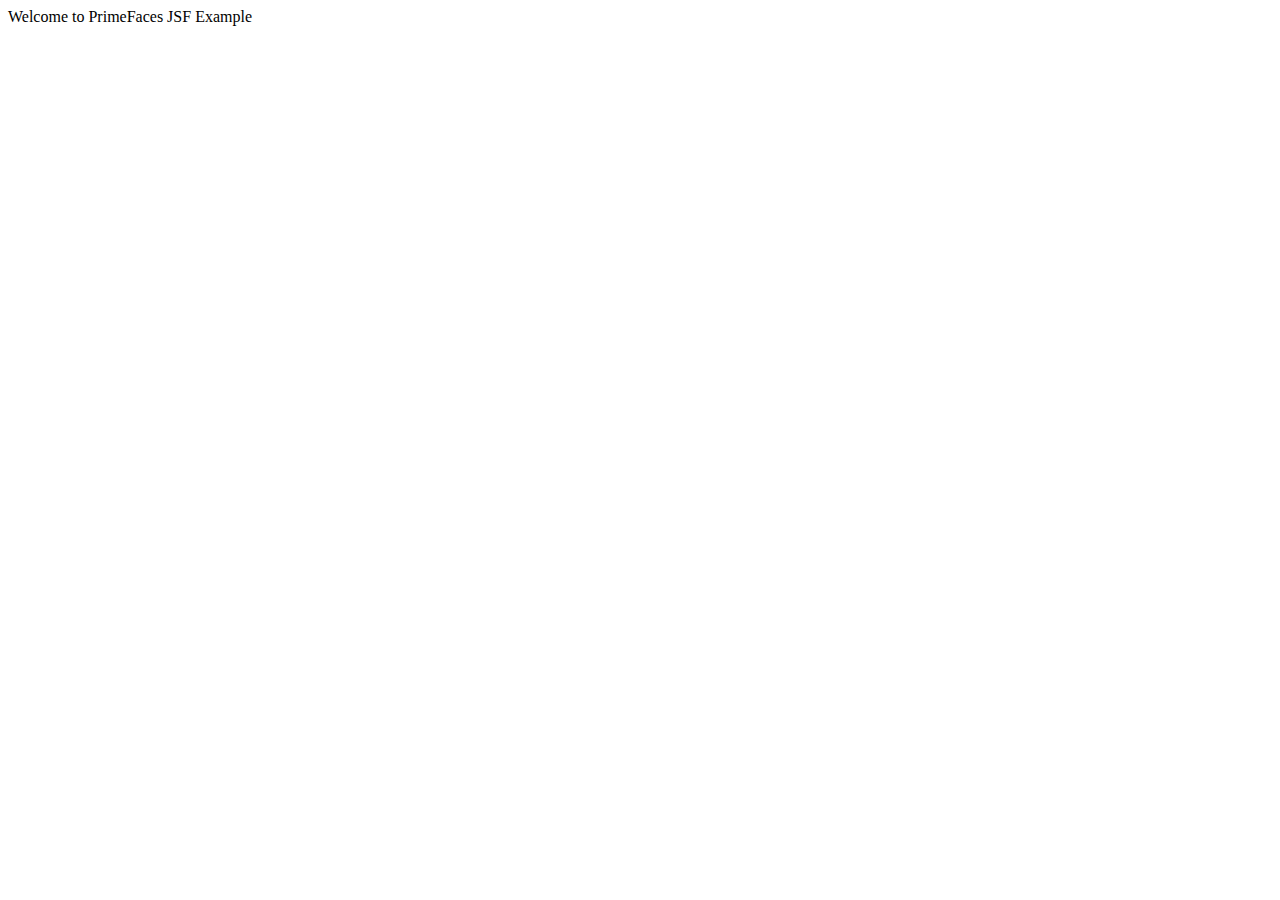
<file: jsf-primefaces-example/src/main/webapp/index.html>
<html xmlns="http://www.w3.org/1999/xhtml"  
    xmlns:h="http://java.sun.com/jsf/html"  
    xmlns:f="http://java.sun.com/jsf/core"  
    xmlns:p="http://primefaces.org/ui">  
  
    <h:head>  
  
    </h:head>  
      
    <h:body>  
      
        <p>Welcome to PrimeFaces JSF Example</p>
          
    </h:body>  
</html>
</file>
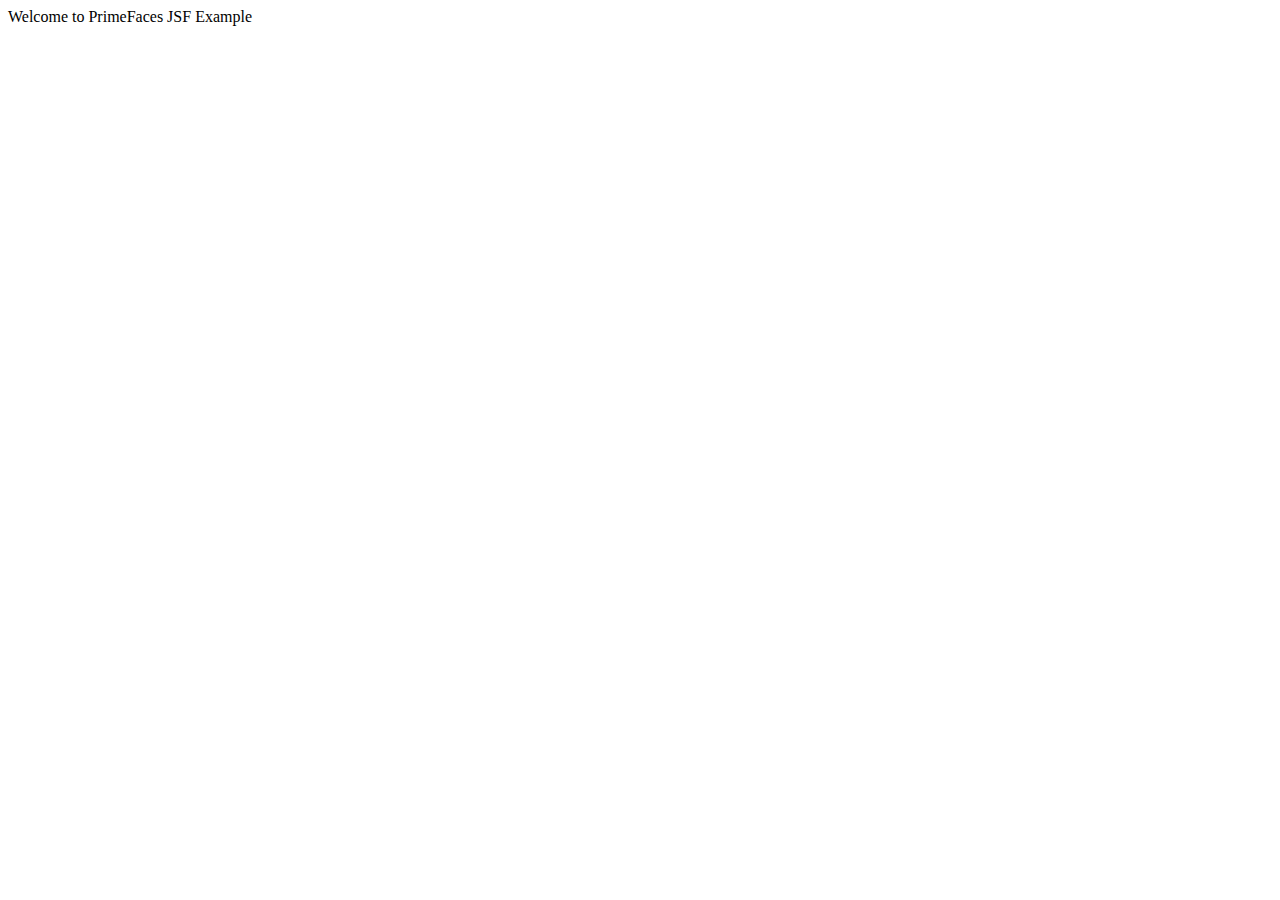
<file: extra/jsf-primefaces-example/src/main/webapp/index.html>
<html xmlns="http://www.w3.org/1999/xhtml"  
    xmlns:h="http://java.sun.com/jsf/html"  
    xmlns:f="http://java.sun.com/jsf/core"  
    xmlns:p="http://primefaces.org/ui">  
  
    <h:head>  
  
    </h:head>  
      
    <h:body>  
      
        <p>Welcome to PrimeFaces JSF Example</p>
          
    </h:body>  
</html>
</file>
